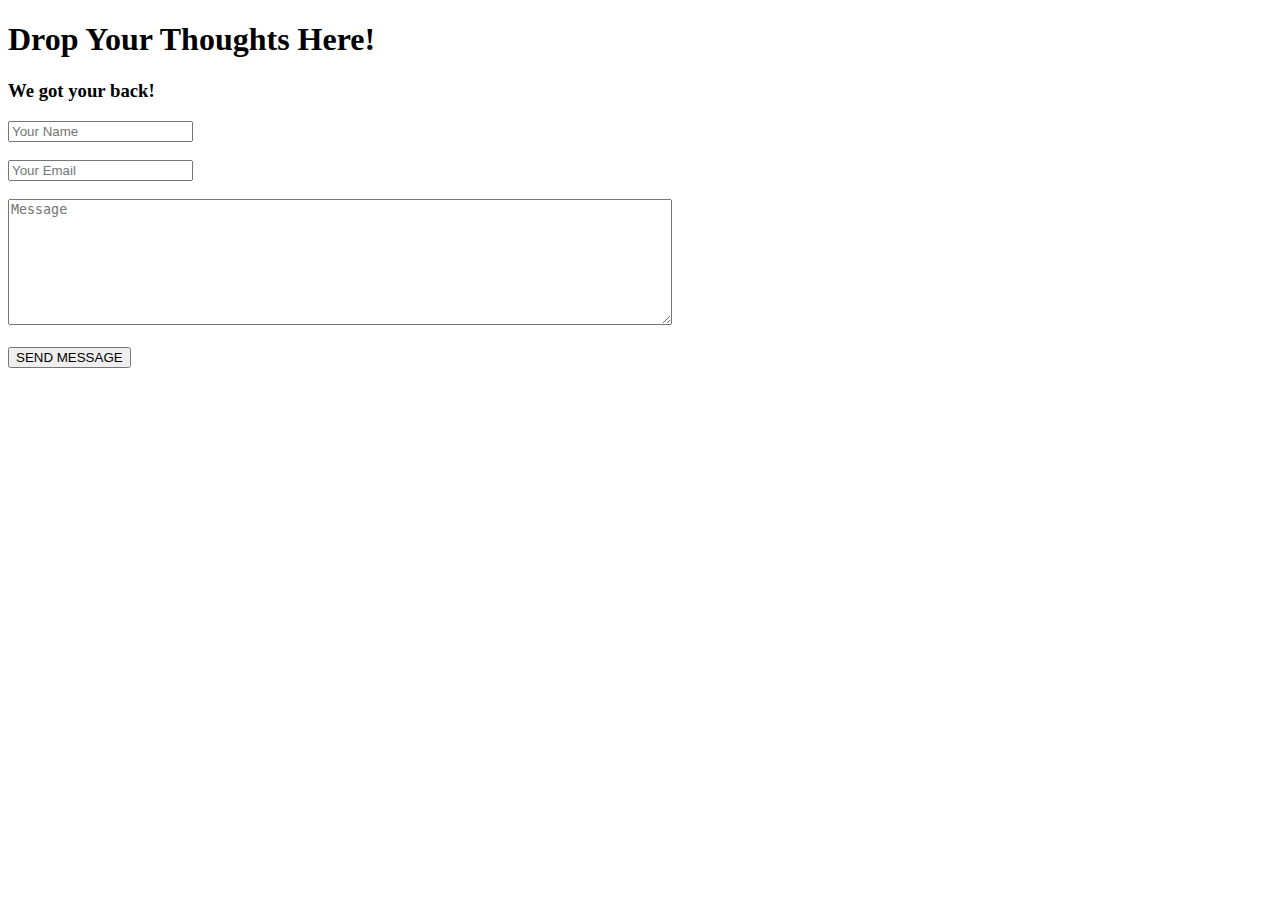
<file: contactUs.html>
<!DOCTYPE html>
<html lang="en" dir="ltr">
  <head>
    <meta charset="utf-8">
    <title>Contact Us</title>
    <link rel="stylesheet" href="C:\Users\kazis\OneDrive\Desktop\Web Development Project\style.css">
  </head>
  <body>
       <div class="contact-title">
         <h1>Drop Your Thoughts Here!</h1>
         <h3>We got your back!</h3>
       </div>

       <div class="contact-form">
         <form class="contact-form" action="index.html" method="post">
           <input type="text" name="name" class="form-control" value="" placeholder="Your Name" required> <br> <br>

           <input type="email" name="email" class="form-control" value="" placeholder="Your Email" required> <br> <br>

           <textarea name="message" rows="8" cols="80" placeholder="Message" required></textarea> <br> <br>

           <input type="submit" class="form-control submit" name="" value="SEND MESSAGE">



         </form>
       </div>
  </body>
</html>
</file>
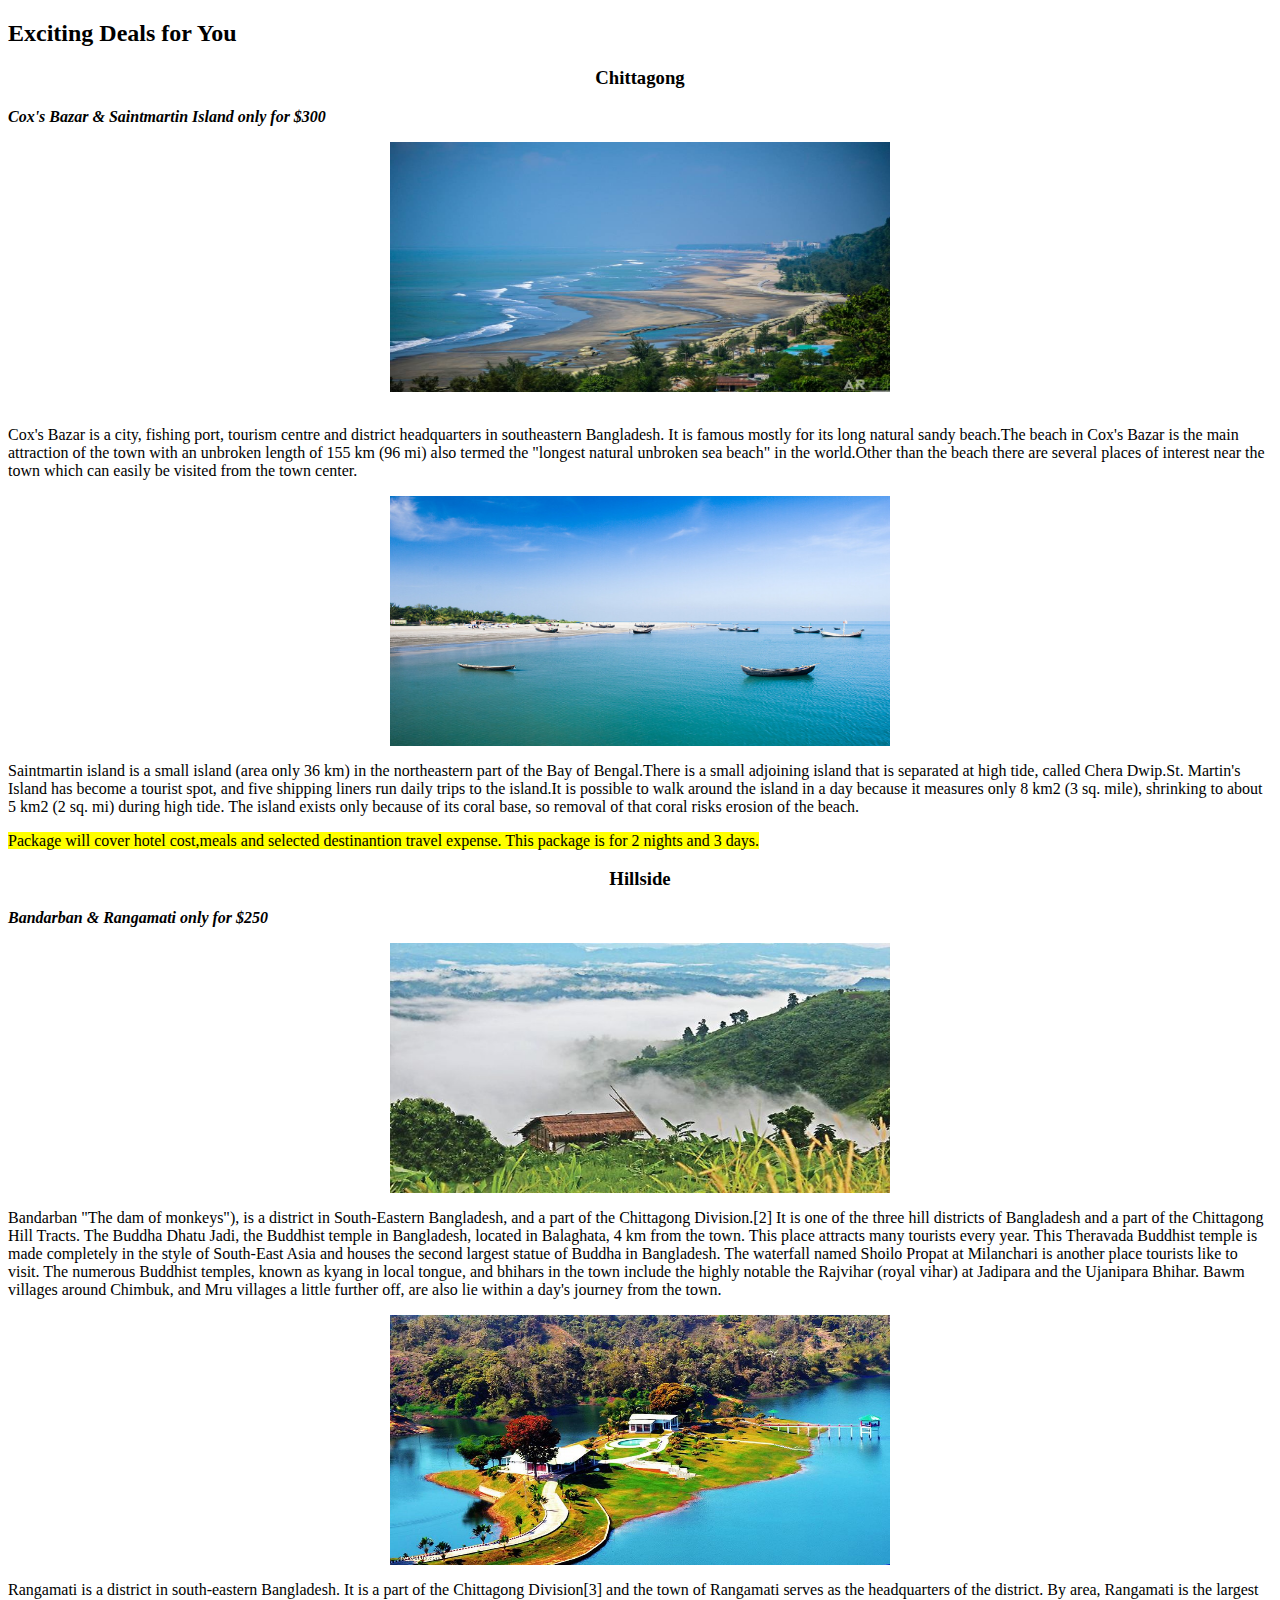
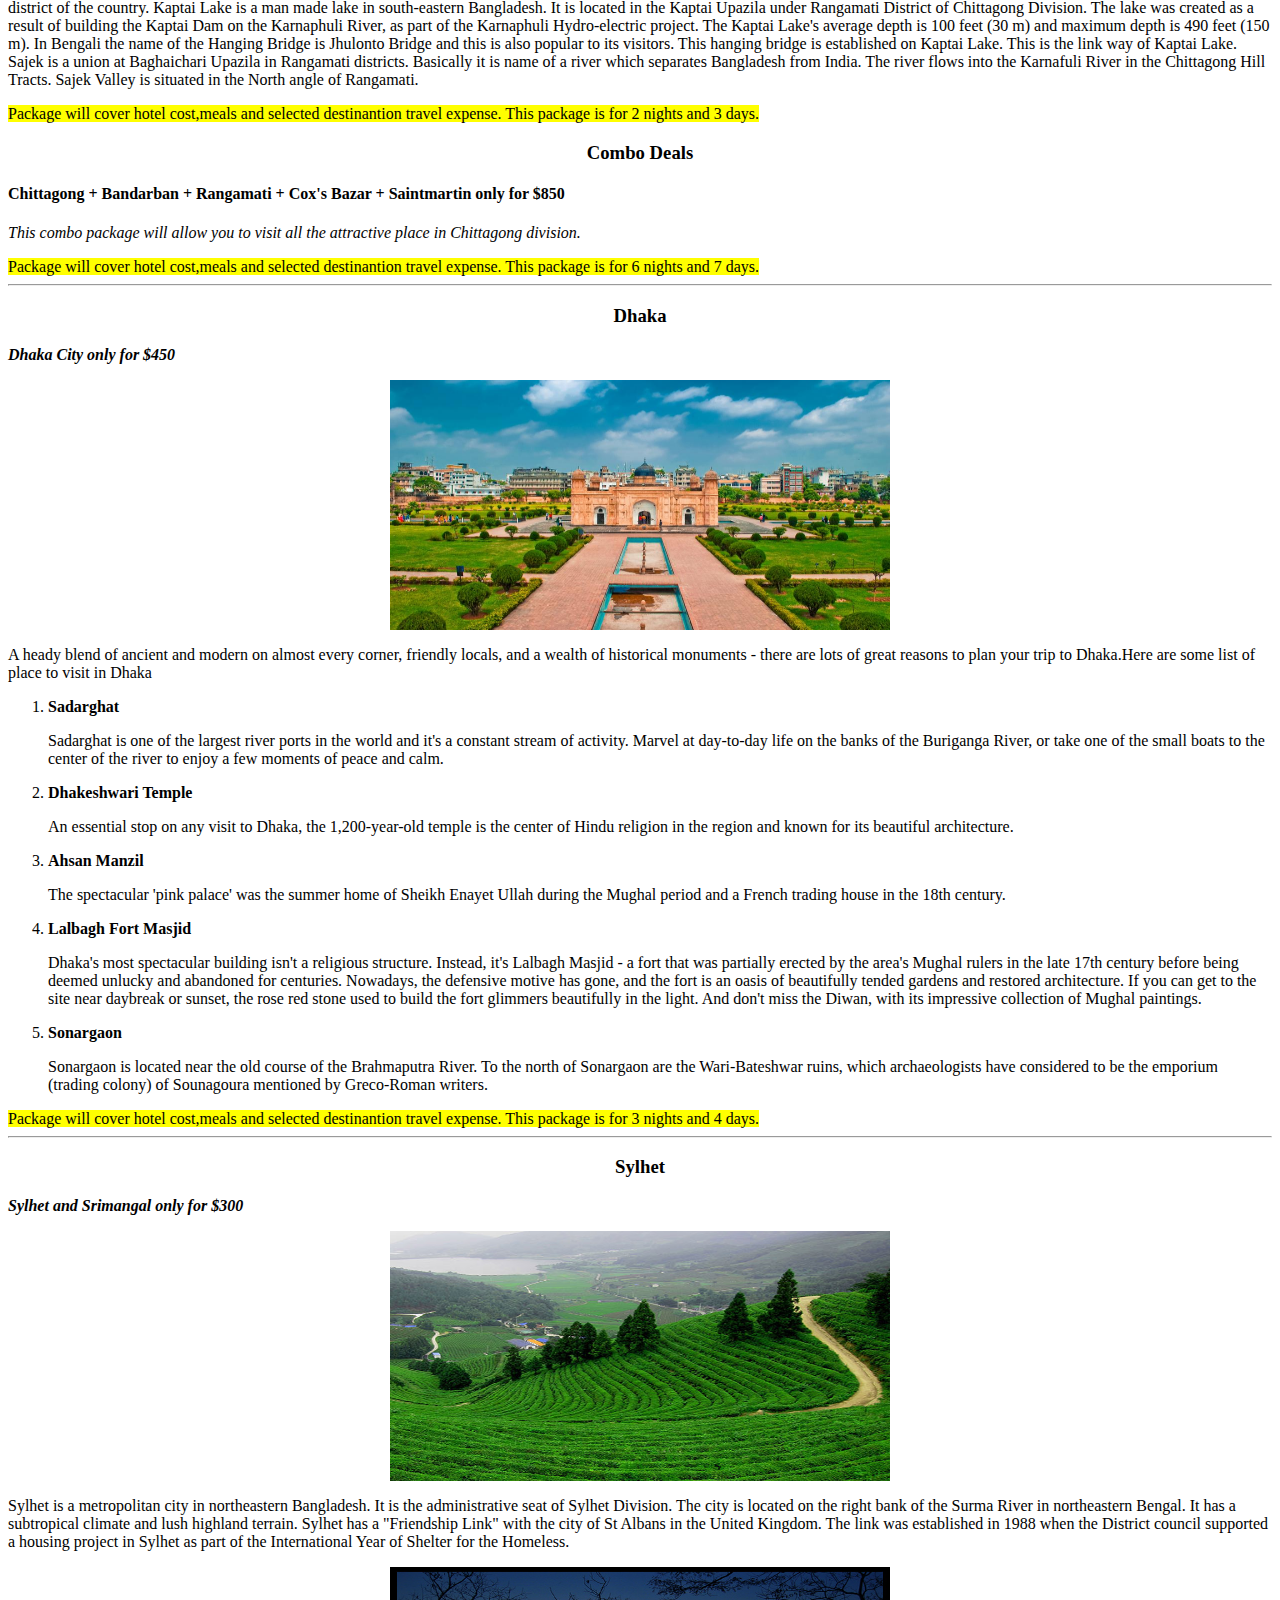
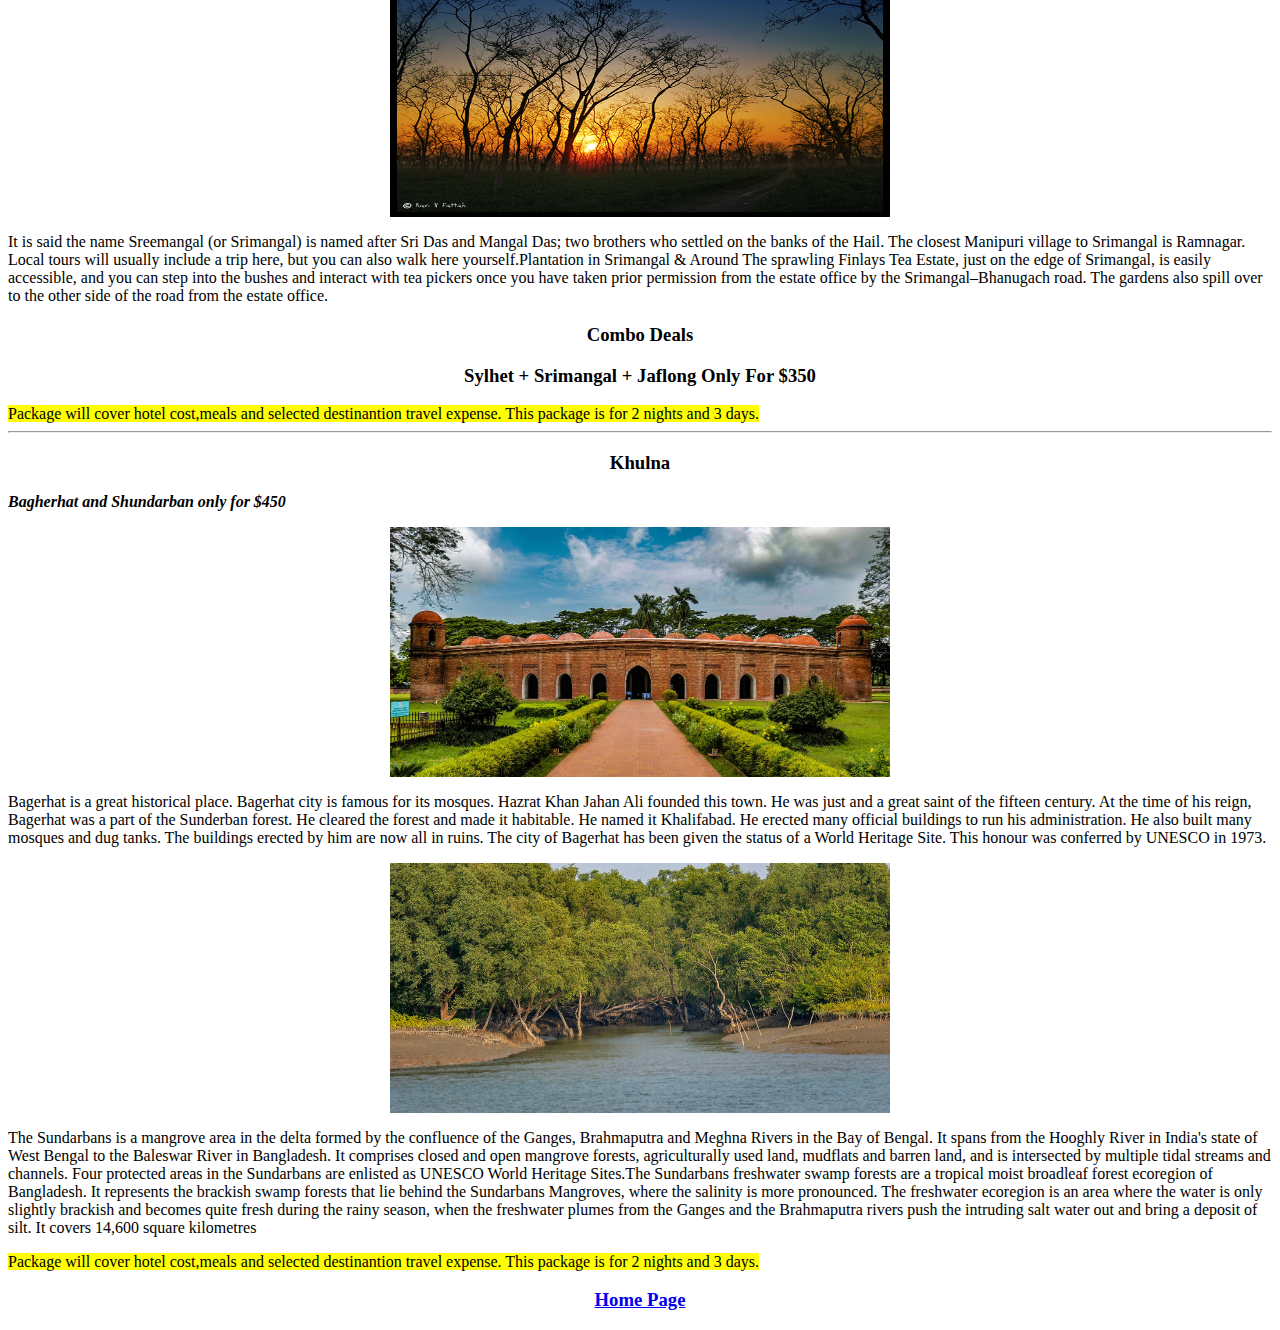
<file: Deals.html>
<!DOCTYPE html>
<html>
  <head>

    <title>Deals</title>
    <link rel="stylesheet" href="deal.css">
  </head>
  <body>
    <h2> Exciting Deals for You </h2>
    <div class="para " >
    <h3><b>Chittagong</b></h3>
    <p><b><i>Cox's Bazar & Saintmartin Island only for $300</i></b></p>
    <img src="images/cox.jpg" height="250px" width="500px" class="center"><br>
    <p> Cox's Bazar is a city, fishing port, tourism centre and district headquarters in southeastern Bangladesh. It is famous mostly for its long natural sandy beach.The beach in Cox's Bazar is the main attraction of the town with an unbroken length of 155 km (96 mi) also termed the "longest natural unbroken sea beach" in the world.Other than the beach there are several places of interest near the town which can easily be visited from the town center.</p>
    </div>
    <div class="para" >
    <img src="images/s.martin.jpg" height="250px" width="500px" class="center">
    <p>Saintmartin island is a small island (area only 36 km) in the northeastern part of the Bay of Bengal.There is a small adjoining island that is separated at high tide, called Chera Dwip.St. Martin's Island has become a tourist spot, and five shipping liners run daily trips to the island.It is possible to walk around the island in a day because it measures only 8 km2 (3 sq. mile), shrinking to about 5 km2 (2 sq. mi) during high tide. The island exists only because of its coral base, so removal of that coral risks erosion of the beach.</p>
    </div>
    <mark>Package will cover hotel cost,meals and selected destinantion travel expense. This package is for 2 nights and 3 days.</mark><br>
    </div>
    <div class="para " >
    <h3>Hillside</h3>
    <p><b><i>Bandarban & Rangamati only for $250</i></b></p>
    <img src="images/band.jpg" alt="Bandarban" height="250px" width="500px" class="center">
    <p> Bandarban "The dam of monkeys"), is a district in South-Eastern Bangladesh, and a part of the Chittagong Division.[2] It is one of the three hill districts of Bangladesh and a part of the Chittagong Hill Tracts. The Buddha Dhatu Jadi, the Buddhist temple in Bangladesh, located in Balaghata, 4 km from the town. This place attracts many tourists every year. This Theravada Buddhist temple is made completely in the style of South-East Asia and houses the second largest statue of Buddha in Bangladesh. The waterfall named Shoilo Propat at Milanchari is another place tourists like to visit. The numerous Buddhist temples, known as kyang in local tongue, and bhihars in the town include the highly notable the Rajvihar (royal vihar) at Jadipara and the Ujanipara Bhihar. Bawm villages around Chimbuk, and Mru villages a little further off, are also lie within a day's journey from the town.</p>
    <img src="images/ranga.jpg" alt="Rangamati" height="250px" width="500px" class="center">
    <p>Rangamati is a district in south-eastern Bangladesh. It is a part of the Chittagong Division[3] and the town of Rangamati serves as the headquarters of the district. By area, Rangamati is the largest district of the country. Kaptai Lake is a man made lake in south-eastern Bangladesh. It is located in the Kaptai Upazila under Rangamati District of Chittagong Division. The lake was created as a result of building the Kaptai Dam on the Karnaphuli River, as part of the Karnaphuli Hydro-electric project. The Kaptai Lake's average depth is 100 feet (30 m) and maximum depth is 490 feet (150 m). In Bengali the name of the Hanging Bridge is Jhulonto Bridge and this is also popular to its visitors. This hanging bridge is established on Kaptai Lake. This is the link way of Kaptai Lake. Sajek is a union at Baghaichari Upazila in Rangamati districts. Basically it is name of a river which separates Bangladesh from India. The river flows into the Karnafuli River in the Chittagong Hill Tracts. Sajek Valley is situated in the North angle of Rangamati.</p>
    <mark>Package will cover hotel cost,meals and selected destinantion travel expense. This package is for 2 nights and 3 days.</mark><br>
    </div>
    <div class="para " >
    <h3>Combo Deals</h3>
    <h4>Chittagong + Bandarban + Rangamati + Cox's Bazar + Saintmartin only for $850</h4>
    <p><i>This combo package will allow you to visit all the attractive place in Chittagong division.</i></p>
    <mark>Package will cover hotel cost,meals and selected destinantion travel expense. This package is for 6 nights and 7 days.</mark><br>
    </div>
    <div class="para " >
    <hr>
    <h3>Dhaka</h3>
    <p><b><i>Dhaka City only for $450</i></b></p>
    <img src="images/dhaka.jpg" alt="Dhaka" height="250px" width="500px" class="center">
    <p>A heady blend of ancient and modern on almost every corner, friendly locals, and a wealth of historical monuments - there are lots of great reasons to plan your trip to Dhaka.Here are some list of place to visit in Dhaka</p>
    <ol>
      <li><b>Sadarghat</b></li>
      <p>Sadarghat is one of the largest river ports in the world and it's a constant stream of activity. Marvel at day-to-day life on the banks of the Buriganga River, or take one of the small boats to the center of the river to enjoy a few moments of peace and calm.</p>
      <li><b>Dhakeshwari Temple</b></li>
      <p>An essential stop on any visit to Dhaka, the 1,200-year-old temple is the center of Hindu religion in the region and known for its beautiful architecture.</p>
      <li><b>Ahsan Manzil</b></li>
      <p>The spectacular 'pink palace' was the summer home of Sheikh Enayet Ullah during the Mughal period and a French trading house in the 18th century.</p>
      <li><b>Lalbagh Fort Masjid</b></li>
      <p>Dhaka's most spectacular building isn't a religious structure. Instead, it's Lalbagh Masjid - a fort that was partially erected by the area's Mughal rulers in the late 17th century before being deemed unlucky and abandoned for centuries. Nowadays, the defensive motive has gone, and the fort is an oasis of beautifully tended gardens and restored architecture. If you can get to the site near daybreak or sunset, the rose red stone used to build the fort glimmers beautifully in the light. And don't miss the Diwan, with its impressive collection of Mughal paintings.</p>
      <li><b>Sonargaon</b></li>
      <p> Sonargaon is located near the old course of the Brahmaputra River. To the north of Sonargaon are the Wari-Bateshwar ruins, which archaeologists have considered to be the emporium (trading colony) of Sounagoura mentioned by Greco-Roman writers.
    </ol>
    <mark>Package will cover hotel cost,meals and selected destinantion travel expense. This package is for 3 nights and 4 days.</mark><br>
    </div>
    <div class="para " >
    <hr>
    <h3>Sylhet</h3>
    <p><b><i>Sylhet and Srimangal only for $300</i></></b></p>
    <img src="images/sylhet.jpg" alt="Sylhet" height="250px" width="500px" class="center">
    <p>Sylhet  is a metropolitan city in northeastern Bangladesh. It is the administrative seat of Sylhet Division. The city is located on the right bank of the Surma River in northeastern Bengal. It has a subtropical climate and lush highland terrain. Sylhet has a "Friendship Link" with the city of St Albans in the United Kingdom. The link was established in 1988 when the District council supported a housing project in Sylhet as part of the International Year of Shelter for the Homeless.</p>
    <img src="images/srimangal.jpg" alt="Srimangal" height="250px" width="500px" class="center">
    <p>It is said the name Sreemangal (or Srimangal) is named after Sri Das and Mangal Das; two brothers who settled on the banks of the Hail. The closest Manipuri village to Srimangal is Ramnagar. Local tours will usually include a trip here, but you can also walk here yourself.Plantation in Srimangal & Around

The sprawling Finlays Tea Estate, just on the edge of Srimangal, is easily accessible, and you can step into the bushes and interact with tea pickers once you have taken prior permission from the estate office by the Srimangal–Bhanugach road. The gardens also spill over to the other side of the road from the estate office.</p>
<h3>Combo Deals</h3>
<h3>Sylhet + Srimangal + Jaflong only for $350</h3>
<mark>Package will cover hotel cost,meals and selected destinantion travel expense. This package is for 2 nights and 3 days.</mark><br>
</div>
<hr>
<div class="para" >
<h3>Khulna</h3>
<p><b><i>Bagherhat and Shundarban only for $450</i></b></p>
<img src="images/bagh.jpg" alt="Bagherhat" height="250px" width="500px" class="center">
<p> Bagerhat is a great historical place. Bagerhat city is famous for its mosques. Hazrat Khan Jahan Ali founded this town. He was just and a great saint of the fifteen century. At the time of his reign, Bagerhat was a part of the Sunderban forest. He cleared the forest and made it habitable. He named it Khalifabad. He erected many official buildings to run his administration. He also built many mosques and dug tanks. The buildings erected by him are now all in ruins. The city of Bagerhat has been given the status of a World Heritage Site. This honour was conferred by UNESCO in 1973.</p>
<img src="images/Sundarban.jpg" alt="Shundoarban" height="250px" width="500px" class="center">
<p>The Sundarbans is a mangrove area in the delta formed by the confluence of the Ganges, Brahmaputra and Meghna Rivers in the Bay of Bengal. It spans from the Hooghly River in India's state of West Bengal to the Baleswar River in Bangladesh. It comprises closed and open mangrove forests, agriculturally used land, mudflats and barren land, and is intersected by multiple tidal streams and channels. Four protected areas in the Sundarbans are enlisted as UNESCO World Heritage Sites.The Sundarbans freshwater swamp forests are a tropical moist broadleaf forest ecoregion of Bangladesh. It represents the brackish swamp forests that lie behind the Sundarbans Mangroves, where the salinity is more pronounced. The freshwater ecoregion is an area where the water is only slightly brackish and becomes quite fresh during the rainy season, when the freshwater plumes from the Ganges and the Brahmaputra rivers push the intruding salt water out and bring a deposit of silt. It covers 14,600 square kilometres</p>
<mark>Package will cover hotel cost,meals and selected destinantion travel expense. This package is for 2 nights and 3 days.</mark><br>
<h3><a href="index.html">Home Page</a></h3>
</div>
  </body>
</html>
</file>
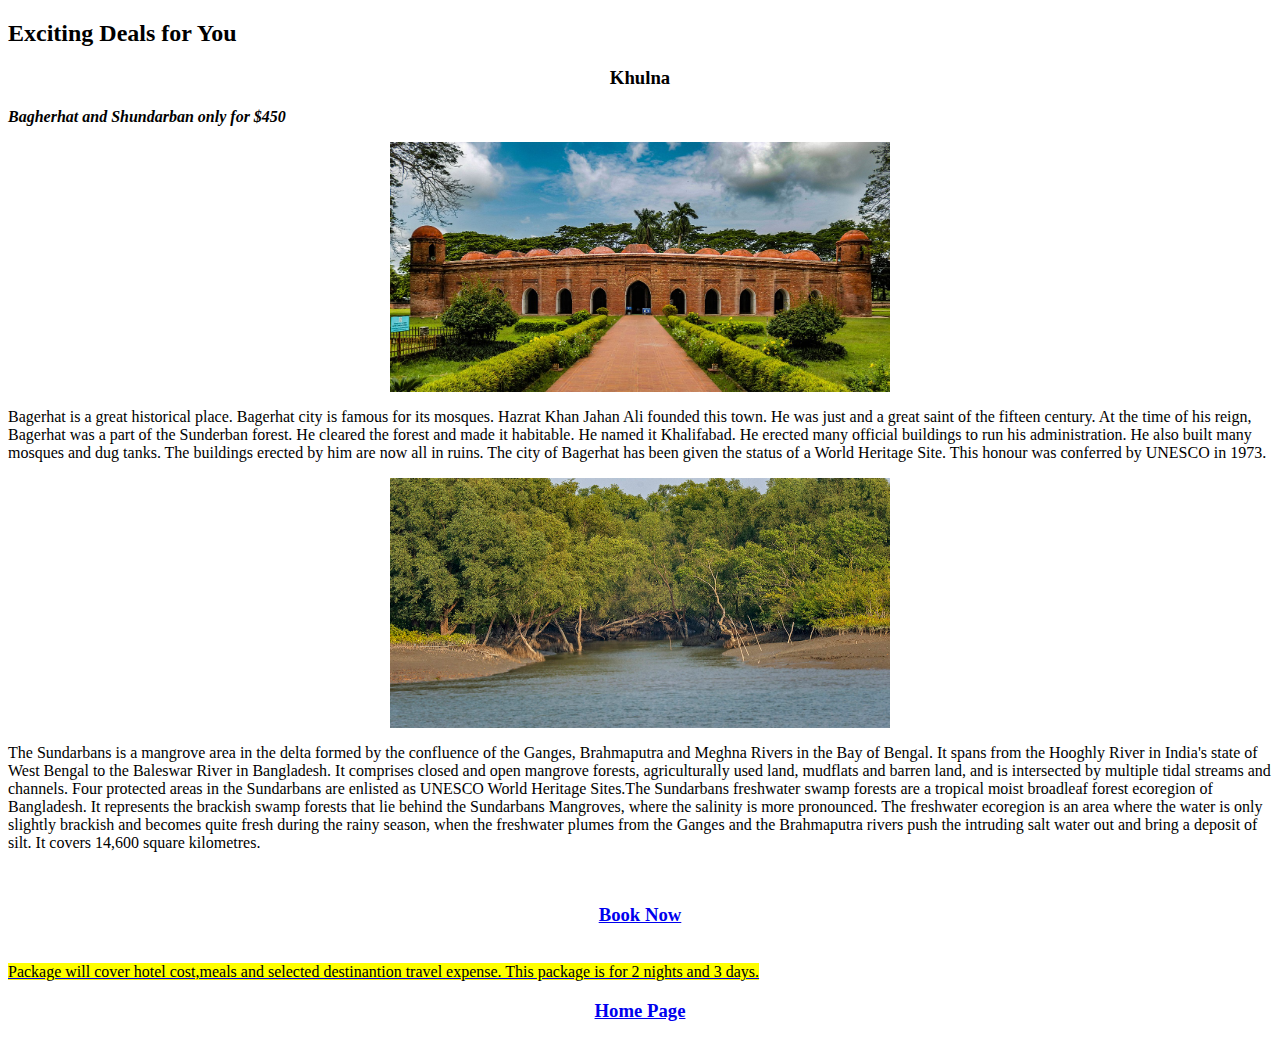
<file: khulna.html>
<!DOCTYPE html>
<html>
  <head>

    <title>Deals</title>
    <link rel="stylesheet" href="deal.css">
  </head>
  <body>
    <h2> Exciting Deals for You </h2>
    <div class="para " >
    <h3>Khulna</h3>
    <p><b><i>Bagherhat and Shundarban only for $450</i></b></p>
    <img src="images/bagh.jpg" alt="Bagherhat" height="250px" width="500px" class="center">
    <p> Bagerhat is a great historical place. Bagerhat city is famous for its mosques. Hazrat Khan Jahan Ali founded this town. He was just and a great saint of the fifteen century. At the time of his reign, Bagerhat was a part of the Sunderban forest. He cleared the forest and made it habitable. He named it Khalifabad. He erected many official buildings to run his administration. He also built many mosques and dug tanks. The buildings erected by him are now all in ruins. The city of Bagerhat has been given the status of a World Heritage Site. This honour was conferred by UNESCO in 1973.</p>
    <img src="images/Sundarban.jpg" alt="Shundoarban" height="250px" width="500px" class="center">
    <p>The Sundarbans is a mangrove area in the delta formed by the confluence of the Ganges, Brahmaputra and Meghna Rivers in the Bay of Bengal. It spans from the Hooghly River in India's state of West Bengal to the Baleswar River in Bangladesh. It comprises closed and open mangrove forests, agriculturally used land, mudflats and barren land, and is intersected by multiple tidal streams and channels. Four protected areas in the Sundarbans are enlisted as UNESCO World Heritage Sites.The Sundarbans freshwater swamp forests are a tropical moist broadleaf forest ecoregion of Bangladesh. It represents the brackish swamp forests that lie behind the Sundarbans Mangroves, where the salinity is more pronounced. The freshwater ecoregion is an area where the water is only slightly brackish and becomes quite fresh during the rainy season, when the freshwater plumes from the Ganges and the Brahmaputra rivers push the intruding salt water out and bring a deposit of silt. It covers 14,600 square kilometres.</p><br>
    <h3><a href="book.html">Book Now</h3><br>
    <mark>Package will cover hotel cost,meals and selected destinantion travel expense. This package is for 2 nights and 3 days.</mark><br>
    <h3><a href="index.html">Home Page</a></h3>
    </div>
      </body>
    </html>
</file>
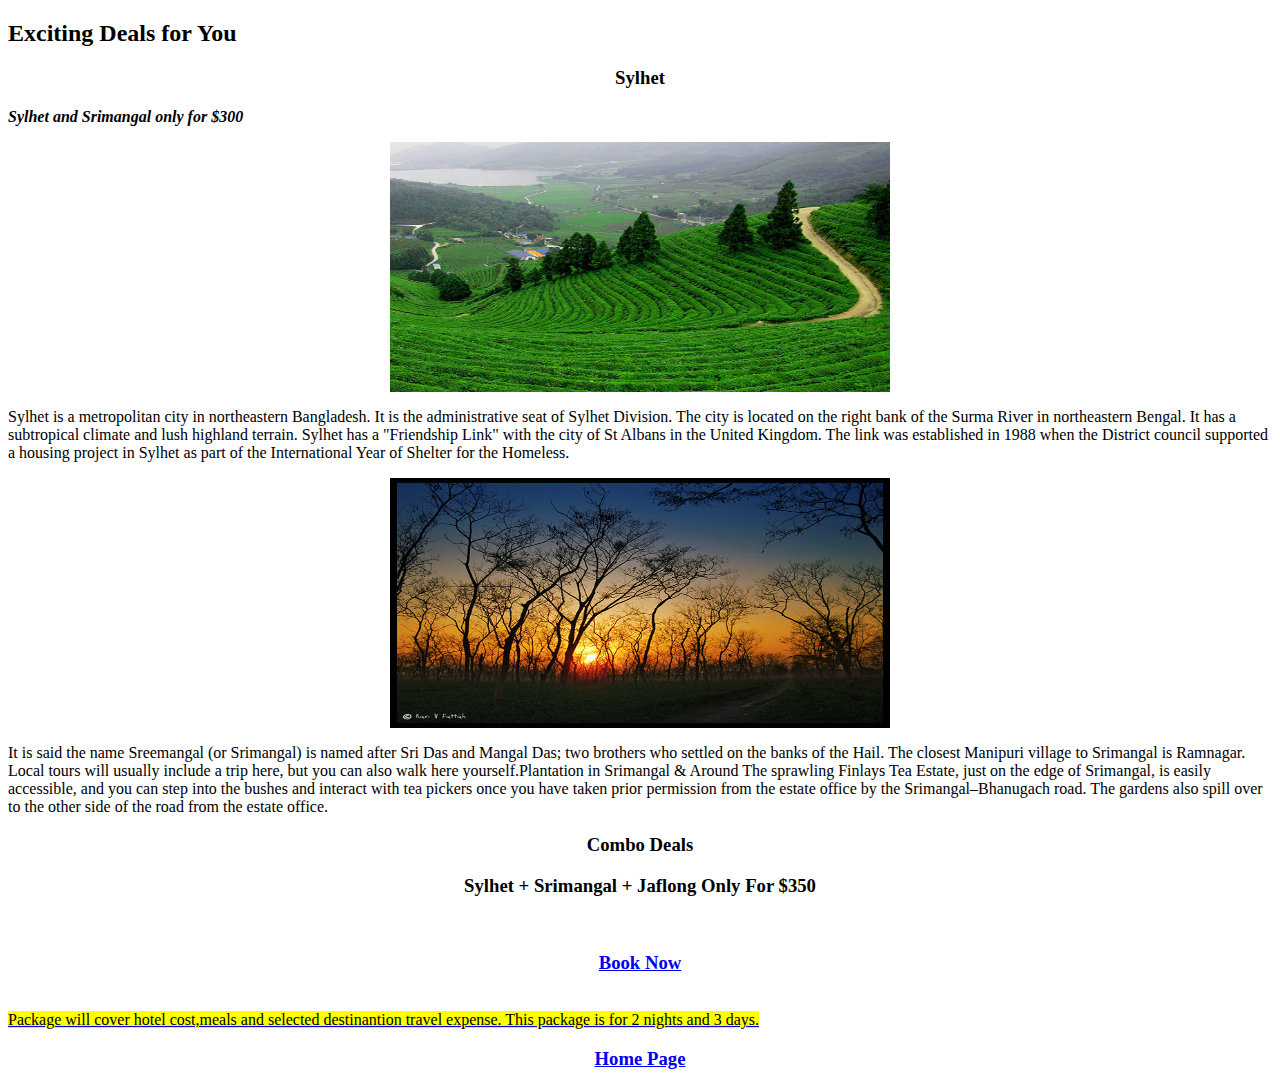
<file: sylhet.html>
<!DOCTYPE html>
<html>
  <head>

    <title>Deals</title>
    <link rel="stylesheet" href="deal.css">
  </head>
  <body>
    <h2> Exciting Deals for You </h2>
    <div class="para " >
      <h3>Sylhet</h3>
      <p><b><i>Sylhet and Srimangal only for $300</i></></b></p>
      <img src="images/sylhet.jpg" alt="Sylhet" height="250px" width="500px" class="center">
      <p>Sylhet  is a metropolitan city in northeastern Bangladesh. It is the administrative seat of Sylhet Division. The city is located on the right bank of the Surma River in northeastern Bengal. It has a subtropical climate and lush highland terrain. Sylhet has a "Friendship Link" with the city of St Albans in the United Kingdom. The link was established in 1988 when the District council supported a housing project in Sylhet as part of the International Year of Shelter for the Homeless.</p>
      <img src="images/srimangal.jpg" alt="Srimangal" height="250px" width="500px" class="center">
      <p>It is said the name Sreemangal (or Srimangal) is named after Sri Das and Mangal Das; two brothers who settled on the banks of the Hail. The closest Manipuri village to Srimangal is Ramnagar. Local tours will usually include a trip here, but you can also walk here yourself.Plantation in Srimangal & Around

  The sprawling Finlays Tea Estate, just on the edge of Srimangal, is easily accessible, and you can step into the bushes and interact with tea pickers once you have taken prior permission from the estate office by the Srimangal–Bhanugach road. The gardens also spill over to the other side of the road from the estate office.</p>
  <h3>Combo Deals</h3>
  <h3>Sylhet + Srimangal + Jaflong only for $350</h3><br>
  <h3><a href="book.html">Book Now</h3><br>
  <mark>Package will cover hotel cost,meals and selected destinantion travel expense. This package is for 2 nights and 3 days.</mark><br>
  <h3><a href="index.html">Home Page</a></h3>
  </div>
</body>
</html>
</file>
<file: deal.css>
.center{
  display: block;
  margin-left: auto;
  margin-right: auto;
}
.para{
  font-size: 16px;
  font-style: normal;
  font-family: cursive;
}
h3{
  text-align: center;
  text-transform: capitalize;
  text-decoration-style: dotted;
  text-decoration-color: red;


}
</file>
